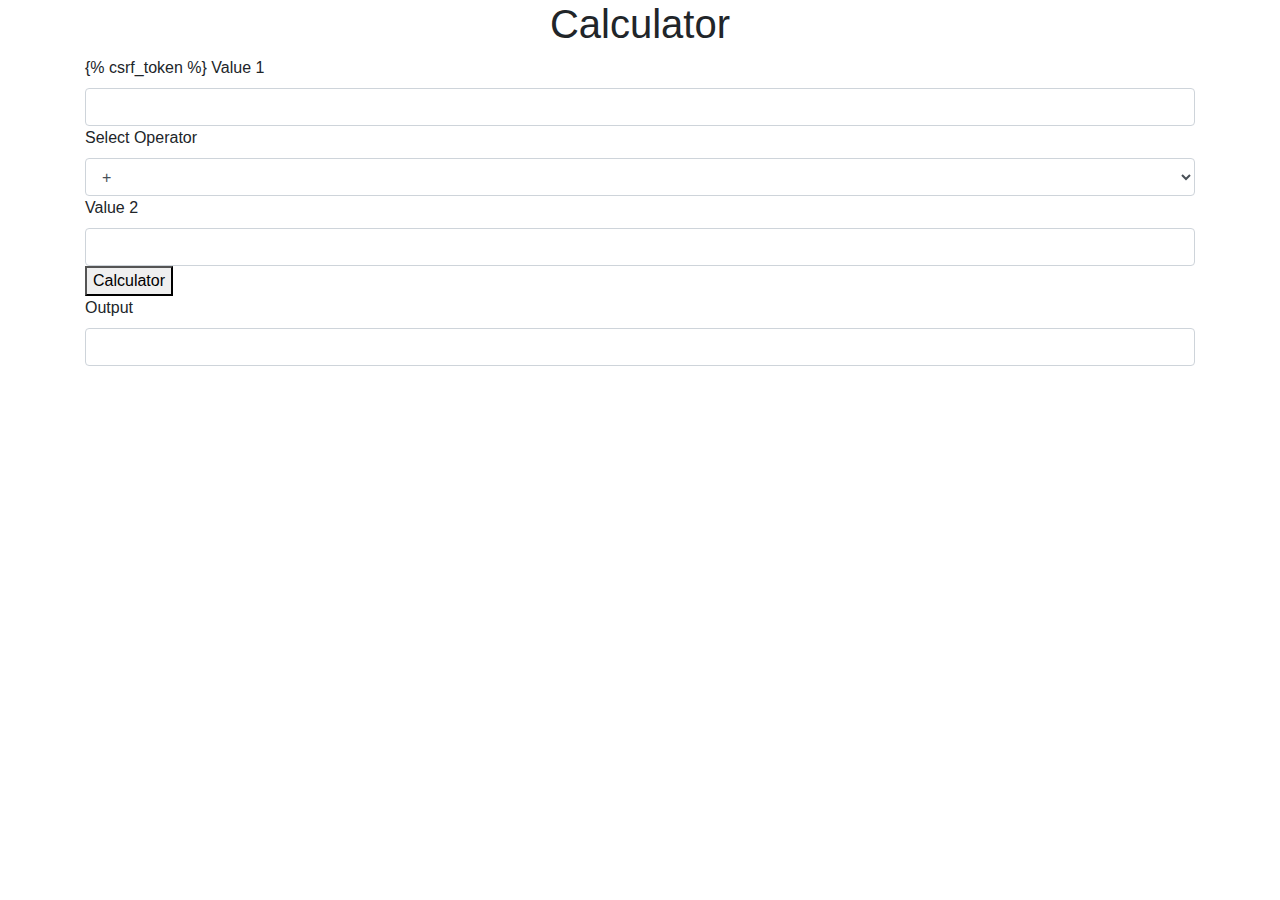
<file: templates/calculator.html>
<!DOCTYPE html>
    <head>
        <title><h1> Calculator</h1></title>
        <link rel="stylesheet" href="https://cdn.jsdelivr.net/npm/bootstrap@4.3.1/dist/css/bootstrap.min.css" integrity="sha384-ggOyR0iXCbMQv3Xipma34MD+dH/1fQ784/j6cY/iJTQUOhcWr7x9JvoRxT2MZw1T" crossorigin="anonymous">
    <meta name="viewport" content="width=device-width, initial-scale=1.0">
    </head>

    <body>
        <section class="feature-area section-gap" id="service">
            <div class="container">
                <div class="row s-flex justify-content-center">
                    <div class="menu-content pb-60 col-lg-8">
                        <div class="title text-center">
                            <h1 class="mb-10">Calculator</h1>
        
                        </div>
                    </div>
                </div>
                <div class="row">
                    <div class="col-12">
                        <form method="post" >
                            {% csrf_token %}
                            <label>Value 1</label>
                            <input type="text" name="num1" class="form-control"/>
                            <label>Select Operator</label>
                            <select name="opr" class="form-control">
                                <option value="+">+</option>
                                <option value="-">-</option>
                                <option value="*">*</option>
                                <option value="/">/</option>
                            </select>
                            <label>Value 2</label>
                            <input type="text" name="num2" class="form-control"/>
                            
                            <button type="submit">Calculator</button><br>
                            <label>Output</label>
                            <input type="text" name="" class="form-control"/>
                        </form>
                    </div>
                </div>
            </div>
        </section>
    </body>
</html>
</file>
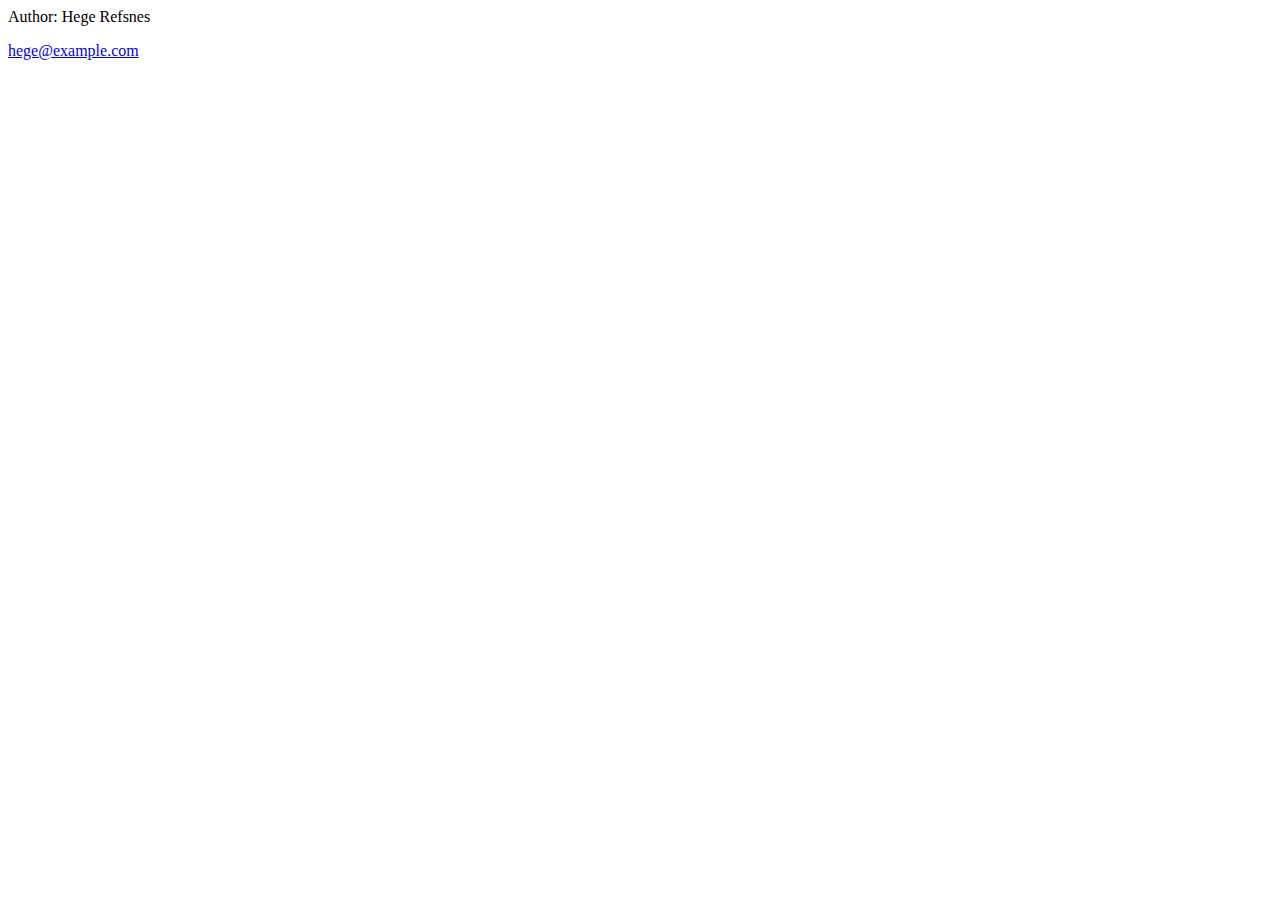
<file: templates/footer.html>
<html>
    <head>
        <title>
            Footer Page
        </title>
    </head>
<footer>
    <p>Author: Hege Refsnes</p>
    <p><a href="mailto:hege@example.com">hege@example.com</a></p>
  </footer>
</html>
</file>
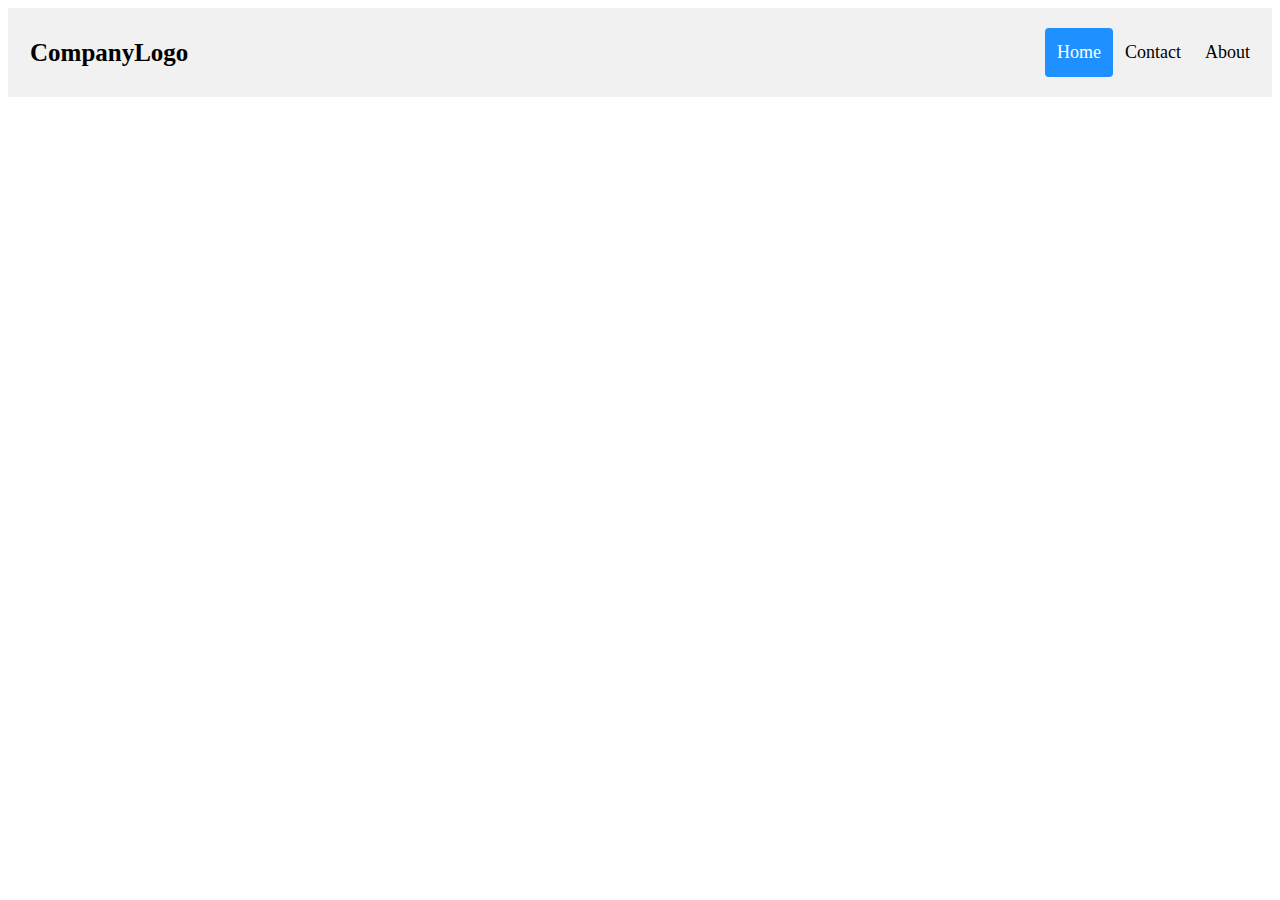
<file: templates/header.html>
<html>
  <head>
    <link rel="stylesheet"
		href="/static/css/header.css">
    <title>Header Page</title>
  </head>
    <div class="header">
    <a href="#default" class="logo">CompanyLogo</a>
    <div class="header-right">
      <a class="active" href="#home">Home</a>
      <a href="#contact">Contact</a>
      <a href="#about">About</a>
    </div>
  </div>
</html>
</file>
<file: static/css/header.css>
/* Style the header with a grey background and some padding */
.header {
    overflow: hidden;
    background-color: #f1f1f1;
    padding: 20px 10px;
  }
  
  /* Style the header links */
  .header a {
    float: left;
    color: black;
    text-align: center;
    padding: 12px;
    text-decoration: none;
    font-size: 18px;
    line-height: 25px;
    border-radius: 4px;
  }
  
  /* Style the logo link (notice that we set the same value of line-height and font-size to prevent the header to increase when the font gets bigger */
  .header a.logo {
    font-size: 25px;
    font-weight: bold;
  }
  
  /* Change the background color on mouse-over */
  .header a:hover {
    background-color: #ddd;
    color: black;
  }
  
  /* Style the active/current link*/
  .header a.active {
    background-color: dodgerblue;
    color: white;
  }
  
  /* Float the link section to the right */
  .header-right {
    float: right;
  }
  
  /* Add media queries for responsiveness - when the screen is 500px wide or less, stack the links on top of each other */
  @media screen and (max-width: 500px) {
    .header a {
      float: none;
      display: block;
      text-align: left;
    }
    .header-right {
      float: none;
    }
  }
</file>
